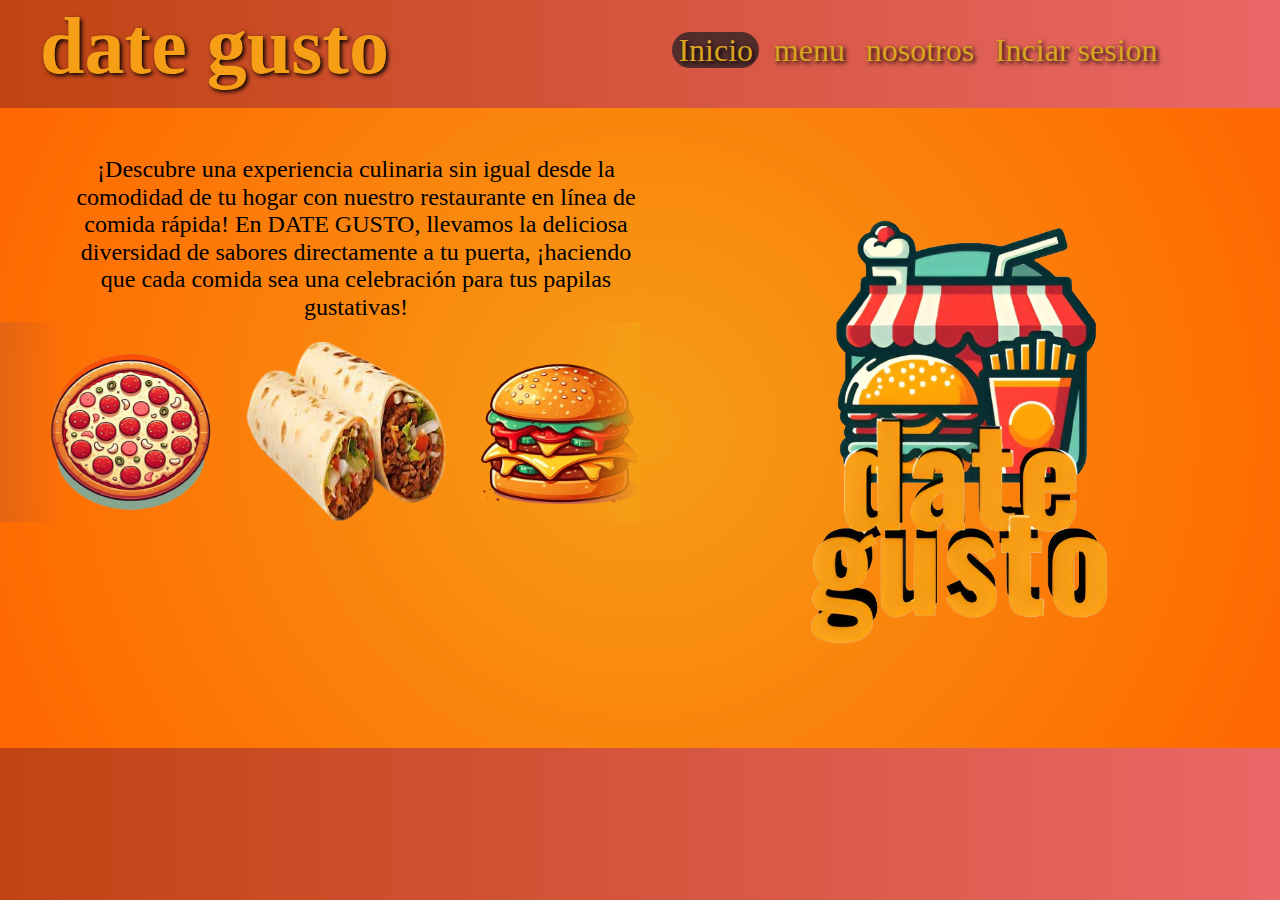
<file: index.html>
<!DOCTYPE html>
<html lang="en">
<head>
    <meta charset="UTF-8">
    <meta name="viewport" content="width=device-width, initial-scale=1.0">
    <link rel="stylesheet" href="./Css/stylesheet.css">
    <link rel="stylesheet" href="./Css/normalize.css">
    <link rel="shortcut icon" href="./Imagenes/hamburguesaMenu.png">
    <title>Restaurante</title>
</head>
<body style="background:linear-gradient(to right, rgb(192, 68, 19), rgb(233, 103, 103));">
    <header class="titulos">        
        <h1 id="h1_dategusto">date gusto</h1>
        <div class="barra_nav">
            <a href="#" class="barra_nav_inicio">Inicio</a>
            <a href="./Paginas/menu.html">menu</a>
            <a href="./Paginas/nosotros.html">nosotros</a>
            <a href="./Paginas/registrate.html">Inciar sesion</a>
        </div>              
    </header>    
    <div class="content">
        <div>
            <p>
                ¡Descubre una experiencia culinaria sin igual desde 
                la comodidad de tu hogar con nuestro restaurante en
                línea de comida rápida! En DATE GUSTO,
                llevamos la deliciosa diversidad de sabores 
                directamente a tu puerta, ¡haciendo que cada comida 
                sea una celebración para tus papilas gustativas!
            </p>
            <div class="taglist">
                <div class="inner">
                    <div class="tag"><img src="./Imagenes/pizzaMenu.png" alt="pizzaMenu"></div>
                    <div class="tag"><img src="./Imagenes/BurritoMenu.png" alt="BurritoMenu"></div>
                    <div class="tag"><img src="./Imagenes/hamburguesaMenu.png" alt="hamburguesaMenu"></div>
                    <div class="tag"><img src="./Imagenes/NugguetsPolloMenu.png" alt="NugguetsPolloMenu"></div>
                    <div class="tag"><img src="./Imagenes/PapasFritasMenu.png" alt="PapasFritasMenu"></div>
                    <div class="tag"><img src="./Imagenes/HotDogMenu.png" alt="HotDogMenu"></div>
                    <div class="tag"><img src="./Imagenes/pizzaMenu.png" alt="pizzaMenu"></div>
                    <div class="tag"><img src="./Imagenes/pizzaMenu.png" alt="pizzaMenu"></div>
                    <div class="tag"><img src="./Imagenes/pizzaMenu.png" alt="pizzaMenu"></div>
                    <div class="tag"><img src="./Imagenes/pizzaMenu.png" alt="pizzaMenu"></div>
                </div>
                <div class="fade"></div>
                
            </div>

        </div>
        
        <img src="./Imagenes/logo.png" alt="logoIA">
    </div> 
    <footer>
        
    </footer>
</body>
</html>
</file>
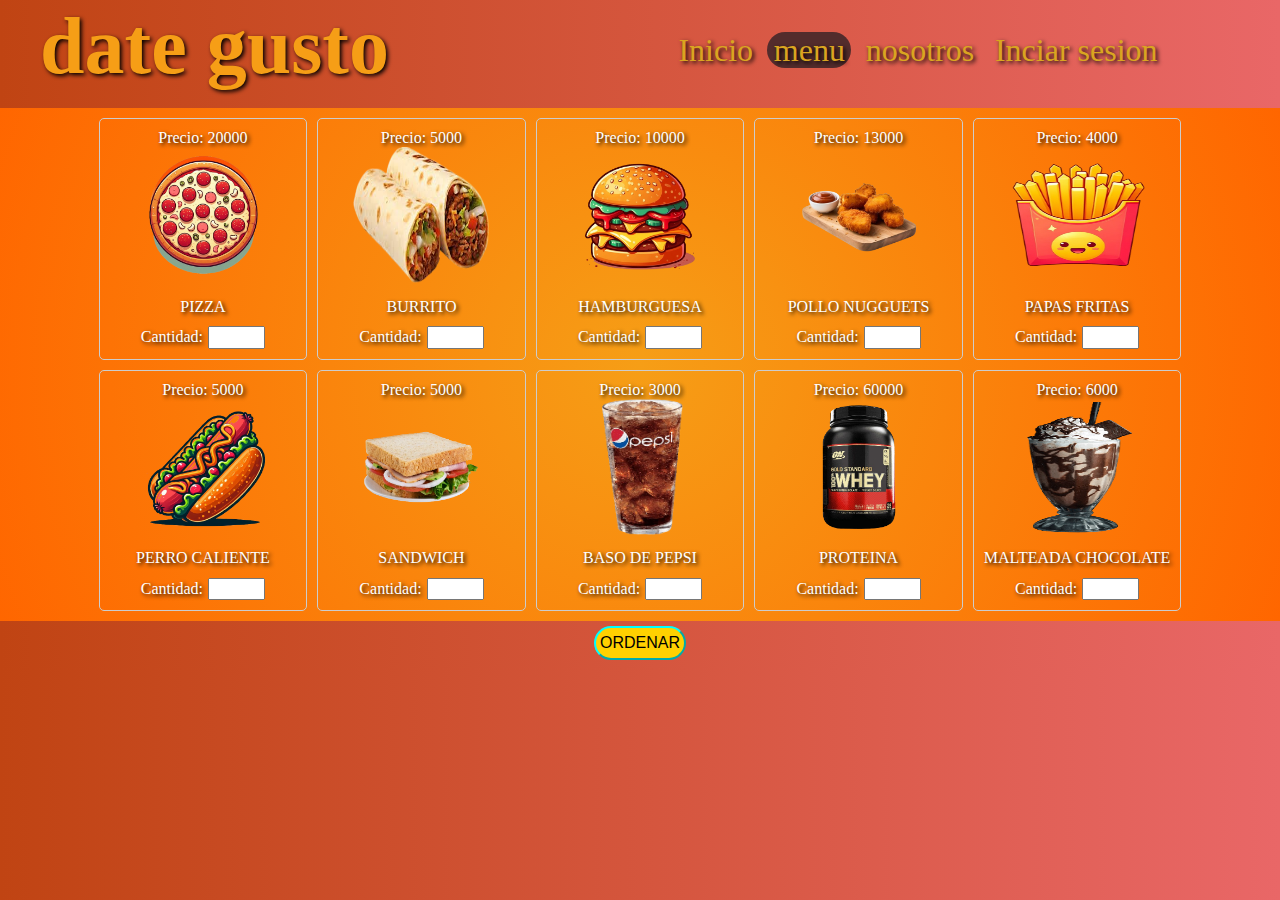
<file: Paginas/menu.html>
<!DOCTYPE html>
<html lang="en">
<head>
    <meta charset="UTF-8">
    <meta name="viewport" content="width=device-width, initial-scale=1.0">
    <link rel="stylesheet" href="../Css/menu.css">
    <link rel="stylesheet" href="../Css/normalize.css">
    <link rel="shortcut icon" href="../Imagenes/hamburguesaMenu.png">
    <title>Restaurante</title>
</head>
<body style="background:linear-gradient(to right, rgb(192, 68, 19), rgb(233, 103, 103));">
    <header class= "titulos" >        
        <h1 id="h1_dategusto">date gusto</h1>
        <div class="barra_nav">
            <a href="../index.html" class="barra_nav_incio">Inicio</a>
            <a href="#" class="barra_nav_menu">menu</a>
            <a href="./nosotros.html">nosotros</a>
            <a href="./registrate.html" class="barra_nav_registrate">Inciar sesion</a>
        </div>              
    </header>
    <!--PAGINA-->    
    <div  class="content">       
        <form  id="Menu01" class="grid-container">
            <!-- Repite este bloque para cada platillo -->
            <div class="grid-item">
                <label for="precio">Precio: 20000</label><br>
                <img src="../Imagenes/pizzaMenu.png" alt="pizzaMenu">
                <p>PIZZA</p>
                <div>                    
                    <label for="cantidad">Cantidad:</label>                    
                    <input type="number" id="CantidadPizza" name="cantidad" min="1" max="10">
                </div>
            </div>
            <!-- Fin del bloque para cada platillo -->
            <!--burrito-->
            <div class="grid-item">
                <label for="precio">Precio: 5000</label><br>
                <img src="../Imagenes/BurritoMenu.png" alt="BurritoMenu">
                <p>BURRITO</p>
                <div>
                    <label for="cantidad">Cantidad:</label>
                    <input type="number" id="CantidadBurrito" name="cantidad" min="1" max="10">
                </div>
            </div>
            <!--hamburguesa-->
            <div class="grid-item">
                <label for="precio">Precio: 10000</label><br>
                <img src="../Imagenes/hamburguesaMenu.png" alt="hamburguesaMenu">
                <p>HAMBURGUESA</p>
                <div>
                    <label for="cantidad">Cantidad:</label>
                    <input type="number" id="cantidad" name="cantidad" min="1" max="10">
                </div>
            </div>
            <!--Nuggets-->            
            <div class="grid-item">
                <label for="precio">Precio: 13000</label><br>
                <img src="../Imagenes/NugguetsPolloMenu.png" alt="NugguetsPolloMenu">
                <p>POLLO NUGGUETS</p>
                <div>
                    <label for="cantidad">Cantidad:</label>
                    <input type="number" id="cantidad" name="cantidad" min="1" max="10">
                </div>
            </div>
            <!--papas fritas-->            
            <div class="grid-item">
                <label for="precio">Precio: 4000</label><br>
                <img src="../Imagenes/PapasFritasMenu.png" alt="PapasFritasMenu">
                <p>PAPAS FRITAS</p>
                <div>
                    <label for="cantidad">Cantidad:</label>
                    <input type="number" id="cantidad" name="cantidad" min="1" max="10">
                </div>
            </div>
            <!--hot dogs-->
            <div class="grid-item">
                <label for="precio">Precio: 5000</label><br>
                <img src="../Imagenes/HotDogMenu.png" alt="HotDogMenu">
                <p>PERRO CALIENTE</p>
                <div>
                    <label for="cantidad">Cantidad:</label>
                    <input type="number" id="cantidad" name="cantidad" min="1" max="10">
                </div>
            </div>
            <!--sandwichesa are there-->
            <div class="grid-item">
                <label for="precio">Precio: 5000</label><br>
                <img src="../Imagenes/sandwich.png" alt="sandwich">
                <p>SANDWICH</p>
                <div>
                    <label for="cantidad">Cantidad:</label>
                    <input type="number" id="cantidad" name="cantidad" min="1" max="10">
                </div>
            </div>
            <!--gaseosa pepsi-->
            <div class="grid-item">
                <label for="precio">Precio: 3000</label><br>
                <img src="../Imagenes/pepsi.png" alt="pepsi">
                <p>BASO DE PEPSI</p>
                <div>
                    <label for="cantidad">Cantidad:</label>
                    <input type="number" id="cantidad" name="cantidad" min="1" max="10">
                </div>
            </div>
            <!--proteina-->
            <div class="grid-item">
                <label for="precio">Precio: 60000</label><br>
                <img src="../Imagenes/proteina.png" alt="proteina">
                <p>PROTEINA</p>
                <div>
                    <label for="cantidad">Cantidad:</label>
                    <input type="number" id="cantidad" name="cantidad" min="1" max="10">
                </div>
            </div>
            <!--malteada-->
            <div class="grid-item">
                <label for="precio">Precio: 6000</label><br>
                <img src="../Imagenes/malteada.png" alt="malteada">
                <p>MALTEADA CHOCOLATE</p>
                <div>
                    <label for="cantidad">Cantidad:</label>
                    <input type="number" id="cantidad" name="cantidad" min="1" max="10">
                </div>
            </div>

        </form>        
    

    <!--aqui lo del formulario-->
        <div id="formContainer" style="display: none;">
            <form id="myForm">
                <label for="nombre">Nombre:</label><br>
                <input type="text" id="nombre" name="nombre"><br>
                <label for="direccion">Dirección:</label><br>
                <input type="text" id="direccion" name="direccion"><br>
                <label for="correo">Correo:</label><br>
                <input type="email" id="correo" name="correo"><br>
                <label for="id">ID:</label><br>
                <input type="text" id="id" name="id"><br>
                <label for="celular">Celular:</label><br>
                <input type="tel" id="celular" name="celular"><br>            
                <label for="MensagePrecio">PRECIO:</label><br>
                <label for="Precio">aqui precio:</label><br><br>
                <input type="submit" value="Enviar">

            </form>
        </div>
    </div> 
    <div class="enviar" id="botonEnviar">
        <button id="buttonEnviar" >ORDENAR</button>
    </div>
    <footer>
       
    </footer>
    <script src="../Js/menu.js">       
    </script>
</body>
</html>
</file>
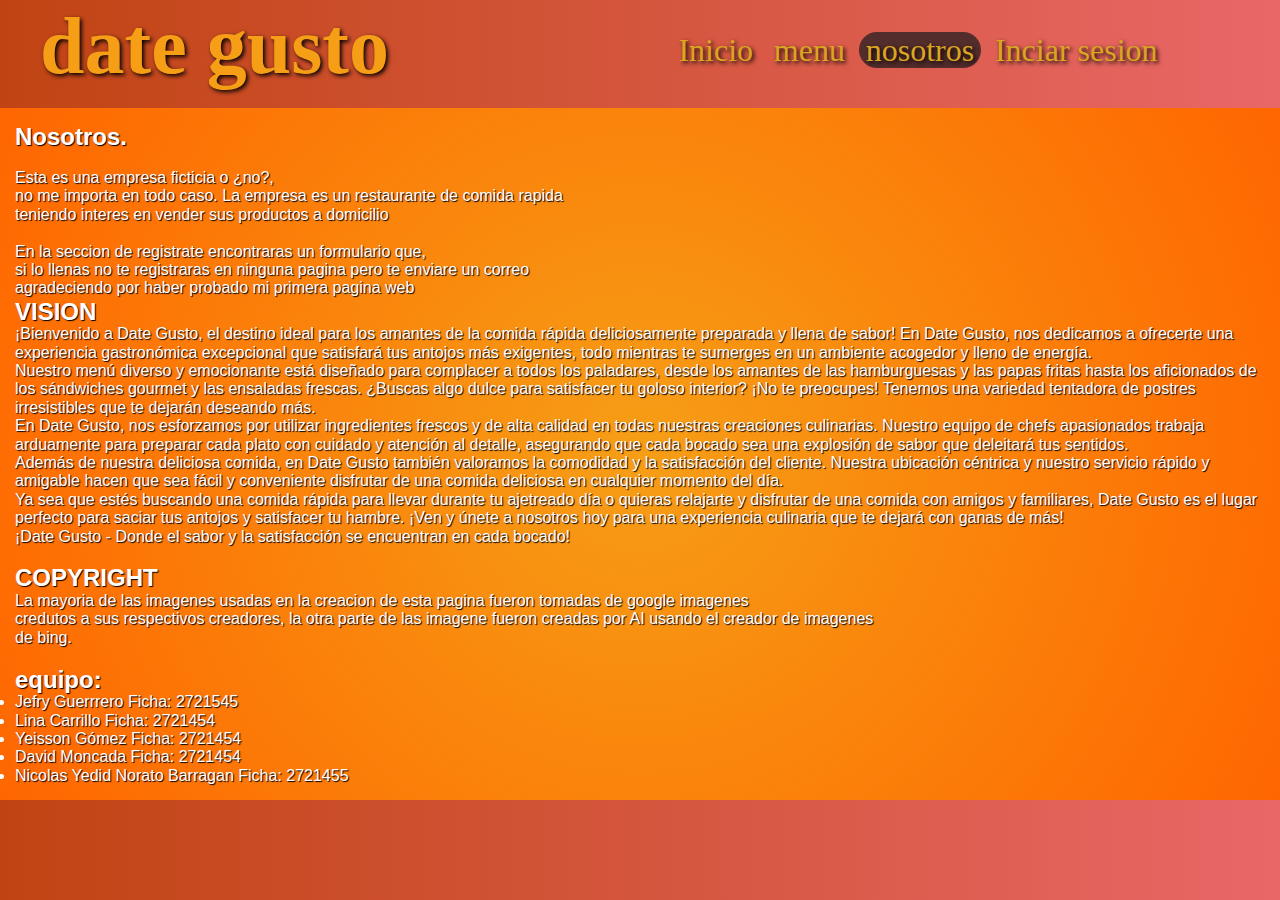
<file: Paginas/nosotros.html>
<!DOCTYPE html>
<html lang="en">
<head>
    <meta charset="UTF-8">
    <meta name="viewport" content="width=device-width, initial-scale=1.0">
    <link rel="stylesheet" href="../Css/nosotros.css">
    <link rel="stylesheet" href="../Css/normalize.css">
    <link rel="shortcut icon" href="../Imagenes/hamburguesaMenu.png">
    <title>Restaurante</title>
</head>
<body style="background:linear-gradient(to right, rgb(192, 68, 19), rgb(233, 103, 103));" >
    <header class= "titulos" >        
        <h1 id="h1_dategusto">date gusto</h1>
        <div class="barra_nav">
            <a href="../index.html" class="barra_nav_incio">Inicio</a>
            <a href="./menu.html">menu</a>
            <a href="#" class="barra_nav_nosotros">nosotros</a>
            <a href="./registrate.html" class="barra_nav_registrate">Inciar sesion</a>
        </div>              
    </header>    
    <div class="content">   
        <h2>Nosotros.</h2><br>
        <p>Esta es una empresa ficticia o ¿no?, <br>
        no me importa en todo caso. La empresa es un restaurante de comida rapida <br>
        teniendo interes en vender sus productos a domicilio</p><br>
        <!-- roper esto si es necesario-->
        <p>En la seccion de registrate encontraras un formulario que, <br>
        si lo llenas no te registraras en ninguna pagina pero te enviare un correo <br>
        agradeciendo por haber probado mi primera pagina web</p>
        <!-- aqui termina-->
        <h2>VISION</h2>
        <p>¡Bienvenido a Date Gusto, el destino ideal para los amantes de la comida rápida deliciosamente preparada y llena de sabor! En Date Gusto, nos dedicamos a ofrecerte una experiencia gastronómica excepcional que satisfará tus antojos más exigentes, todo mientras te sumerges en un ambiente acogedor y lleno de energía.<br>
            Nuestro menú diverso y emocionante está diseñado para complacer a todos los paladares, desde los amantes de las hamburguesas y las papas fritas hasta los aficionados de los sándwiches gourmet y las ensaladas frescas. ¿Buscas algo dulce para satisfacer tu goloso interior? ¡No te preocupes! Tenemos una variedad tentadora de postres irresistibles que te dejarán deseando más.<br>
            En Date Gusto, nos esforzamos por utilizar ingredientes frescos y de alta calidad en todas nuestras creaciones culinarias. Nuestro equipo de chefs apasionados trabaja arduamente para preparar cada plato con cuidado y atención al detalle, asegurando que cada bocado sea una explosión de sabor que deleitará tus sentidos.<br>
            Además de nuestra deliciosa comida, en Date Gusto también valoramos la comodidad y la satisfacción del cliente. Nuestra ubicación céntrica y nuestro servicio rápido y amigable hacen que sea fácil y conveniente disfrutar de una comida deliciosa en cualquier momento del día.<br>            
            Ya sea que estés buscando una comida rápida para llevar durante tu ajetreado día o quieras relajarte y disfrutar de una comida con amigos y familiares, Date Gusto es el lugar perfecto para saciar tus antojos y satisfacer tu hambre. ¡Ven y únete a nosotros hoy para una experiencia culinaria que te dejará con ganas de más!<br>   
            ¡Date Gusto - Donde el sabor y la satisfacción se encuentran en cada bocado!</p><br>
        <h2>COPYRIGHT</h2>
        <p>La mayoria de las imagenes usadas en la creacion de esta pagina fueron tomadas de google imagenes <br>
        credutos a sus respectivos creadores, la otra parte de las imagene fueron creadas por AI usando el creador de imagenes <br>
        de bing.</p><br>
        <h2>equipo: </h2>

        <ul>
            <li>Jefry Guerrrero Ficha: 2721545</li>
            <li>Lina Carrillo Ficha: 2721454</li>
            <li>Yeisson Gómez Ficha: 2721454</li>
            <li>David Moncada Ficha: 2721454</li>
            <li>Nicolas Yedid Norato Barragan Ficha: 2721455</li>
        </ui>        
    </div> 
    <footer>
       
    </footer>
</body>
</html>
</file>
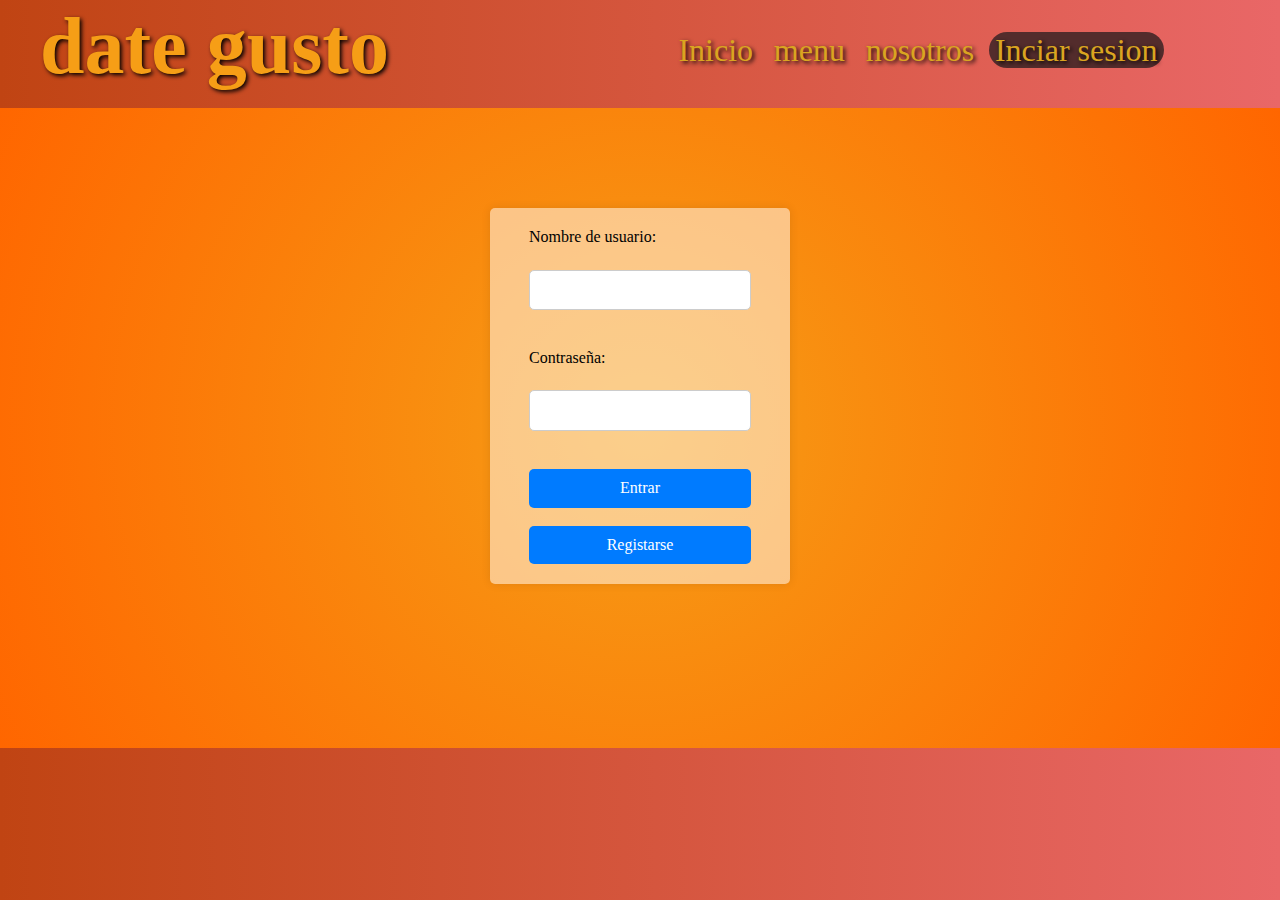
<file: Paginas/registrate.html>
<!DOCTYPE html>
<html lang="en">
<head>
    <meta charset="UTF-8">
    <meta name="viewport" content="width=device-width, initial-scale=1.0">
    <link rel="stylesheet" href="../Css/registrate.css">
    <link rel="stylesheet" href="../Css/normalize.css">
    <link rel="shortcut icon" href="../Imagenes/hamburguesaMenu.png">
    <title>Restaurante</title>
</head>
<body style="background:linear-gradient(to right, rgb(192, 68, 19), rgb(233, 103, 103));" >
    <header class= "titulos" >        
        <h1 id="h1_dategusto">date gusto</h1>
        <div class="barra_nav">
            <a href="../index.html" class="barra_nav_incio">Inicio</a>
            <a href="./menu.html">menu</a>
            <a href="./nosotros.html">nosotros</a>
            <a href="#" class="barra_nav_registrate">Inciar sesion</a>
        </div>              
    </header>    
    <div class="content">
        <!--TAREA CREAR EL OTRO FORMULARIO QUE IRA ANTES QUE ESTE.:-->
        <div class="form-container" id="IniciarSesion">
            <form>
                <label for="username">Nombre de usuario:</label><br>
                <input type="text" id="usernameUsser" name="username"><br>
                <label for="password">Contraseña:</label><br>
                <input type="password" id="passwordUsser" name="password"><br>
                <input type="submit" value="Entrar">
                <br>
                <input id = "solicitarRegistro" type="submit" value="Registarse">
            </form>
        </div>
        
        <div class="form-container" id="registrarse" style="display: none;">
                <form>
                    <label for="username">Nombre de usuario:</label><br>
                    <input type="text" id="username" name="username"><br>
                    <label for="password">Contraseña:</label><br>
                    <input type="password" id="password" name="password"><br>                    
                    <label for="email">Correo electronico:</label><br>
                    <input type="email" id = "email" name="email"><br>
                    <input type="submit" value="Enviar">
                </form>
        </div>
        
    </div>
        
    </div> 
    <footer>        
    </footer>
    <script src="../Js/IniciarSecion.js"></script>
</body>
</html>
</file>
<file: Css/stylesheet.css>
.titulos{   
    height: 6.75em;
             
}
#h1_dategusto{
    display: inline; 
    width: 50%;
    font-family: cursive;
    font-size: 5em;
    padding: 0.5em;
    text-shadow: 2px 2px 4px rgba(0, 0, 0, 1);
    color:rgb(246, 158, 22);  
    
} 
.barra_nav_inicio{
    background-color: rgb(83, 44, 44);
    transition: all 0.2s;    
}
.barra_nav{
    float: right;            
    font-size: 2em;
    padding: 1em;
    width: 50%;    
}
.barra_nav a{
    padding-left: 0.2em;
    padding-right: 0.2em;
    color: goldenrod;
    text-decoration: none;
    text-shadow: 2px 2px 4px rgba(0, 0, 0, 1);
    border-radius: 45px;
    
}
a:hover{
    color:aqua;
}
.content{
    background:radial-gradient(circle, rgb(246, 158, 22), rgb(255, 102, 0));
    height: fit-content;
    width: 100%;  
    display: flex;
}
.content p{
    width: 100%;
    height: fit-content;
    font-size: 1.5em;
    padding-top: 2em;
    padding-left: 3em;
    padding-right: 0em;
    text-align: center;
    font-family: Georgia, 'Times New Roman', Times, serif;
}
.content img{
    /*float: right;*/
    width: 50%;  
    height: auto;
    justify-content: center;    
}
.taglist{
    width: 50%;
    position: absolute;
    overflow: hidden;
    padding-left: 30px;
}
.inner{
    width: 50%;
    display: flex;
    gap: 1rem;
    animation: loop 20s linear infinite;
    caret-color: transparent;
}
.inner img{
    padding-top: 20px;
    width: 200px;
    height: 200px;
    max-width: none;
    
}
.tag {
    display: flex;
    align-items: center;
    gap: 0 0.2rem;
    padding: 0;
}
.fade{
    position: absolute;
    background: linear-gradient(90deg, #e46515, transparent 10%, transparent 90.1%, rgb(246, 158, 22));
    inset: 0;
    pointer-events: none;    
}
@keyframes loop {
    0%{
        transform: translateX(0);
    }
    50%{
        transform: translateX(-200%);
    }
    100%{
        transform: translate(0%);
    }
    
}


@media (max-width: 600px) {
    .content {
        display: inline-block;                    
    }
    .content img{
        width: 100%;
        display: flex;
        justify-content: center;
    }
    p{
        padding: 1em !important;
    }
    h3{
        padding: 0.3em !important;
    }
    .taglist{
        display: none;
    }

}
</file>
<file: Css/menu.css>
.titulos{   
    height: 6.75em;  
}
#h1_dategusto{
    display: inline; 
    font-family: cursive;
    font-size: 5em;
    padding: 0.5em;
    text-shadow: 2px 2px 4px rgba(0, 0, 0, 1);
    color:rgb(246, 158, 22);      
} 
.barra_nav_menu{
    background-color: rgb(83, 44, 44);
    transition: all 0.2s;
    
}
.barra_nav{
    float: right;        
    /*display: inline-block;*/  /*i dont know why this isnt necesary but it works anyway*/
    font-size: 2em;
    padding: 1em;
    width: 50%;    
}
.barra_nav a{
    padding-left: 0.2em;
    padding-right: 0.2em;
    color: goldenrod;
    text-decoration: none;
    text-shadow: 2px 2px 4px rgba(0, 0, 0, 1);
    border-radius: 45px;
    
}
a:hover{
    color:aqua;
}
.content{
    background:radial-gradient(circle, rgb(246, 158, 22), rgb(255, 102, 0));
    display: flex;
    width: 100%;
}

.content img{
    width: 136px;
    height: 136px;              
}
.content img:hover{
    transition: all 1.6s;
    transform: scale(1.1);
}
.content{
    display: flex;
    justify-content: center;
    position: relative;
}


/* aqui empieza lo nuevo*/ 
.grid-container {
    display: grid;
    grid-template-columns: repeat(5, 1fr);
    gap: 10px;
    padding: 10px;
    text-shadow: 2px 2px 4px rgba(0, 0, 0, 1);
    color:rgb(255, 255, 255);
}

.grid-item {
    border: 1px solid #ccc;
    border-radius: 5px;
    padding: 10px;
    text-align: center;
}

/*.grid-item img {
    width: 100%;
    height: auto;
}*/

.grid-item p {
    margin: 10px 0;
}

.grid-item div {
    display: flex;
    justify-content: center;
    align-items: center;
}

.grid-item input[type="number"] {
    margin-left: 5px;
}

.enviar{
    text-align: center;
    display: block;   
    height: 3em;
    font-family:sans-serif;
    padding: 5px;
}  
.enviar button{    
    height: 90%;
    width: 5.8em;
    border-radius: 25px;
    border-color: cyan;
    background-color: rgb(255,209, 0);      
}
.enviar button:hover{    
    background-color: blueviolet;
    color: white;
    transition: all 0.2s;
}
@media (max-width: 600px) {
    .grid-container {
        grid-template-columns: 1fr;
    }
}
@media (max-width: 745px) {
    .grid-container {
        grid-template-columns: 3fr;        
    }
    h3{
        padding: 0.3em !important;
    }
}
/*aqui lo del emergente*/
#formContainer {   
    display:flex; 
    width: 280px;
    margin: 30px;
    padding: 20px;
    background-color: rgba(255, 255, 255, 0.8);
    border-radius: 5px;
    box-shadow: 0px 0px 10px rgba(0, 0, 0, 0.1);
}

#formContainer form {
    padding: 20px;
    flex-direction: column;
    justify-content: center;
}

#formContainer label {
    margin-bottom: 5px;
}

#formContainer input[type="text"], input[type="email"], input[type="tel"] {
    margin-bottom: 20px;
    padding: 10px;
    border-radius: 5px;
    border: 1px solid #ccc;
}

#formContainer input[type="submit"] {
    padding: 10px;
    border-radius: 5px;
    border: none;
    background-color: #007BFF;
    color: white;
    cursor: pointer;
}
</file>
<file: Css/nosotros.css>
.titulos{   
    height: 6.75em; 
    display: flexbox; 
}
#h1_dategusto{
    display: inline; 
    font-family: cursive;
    font-size: 5em;
    padding: 0.5em;
    text-shadow: 2px 2px 4px rgba(0, 0, 0, 1);
    color:rgb(246, 158, 22);      
} 
.barra_nav_nosotros{    
    background-color: rgb(83, 44, 44);
    transition: all 0.2s;    
}
.barra_nav{
    float: right;        
    /*display: inline-block;*/  /*i dont know why this isnt necesary but it works anyway*/
    font-size: 2em;
    padding: 1em;
    width: 50%;    
}
.barra_nav a{
    padding-left: 0.2em;
    padding-right: 0.2em;
    color: goldenrod;
    text-decoration: none;
    text-shadow: 2px 2px 4px rgba(0, 0, 0, 1);
    border-radius: 45px;
    
}
a:hover{
    color:aqua;
}

.content{
    background:radial-gradient(circle, rgb(246, 158, 22), rgb(255, 102, 0));
    height: 40em;
    width: 100%;
}

/*aqui empieza lo nuevo */
.content{
    font-family: Arial, Helvetica, sans-serif;
    color: rgb(255, 255, 255);
    text-shadow: 1px 1px 1px rgb(0, 0, 0);
    padding: 15px;  
    height: fit-content;
    display: flex;
    flex-direction: column;
}
@media (max-width: 600px) {
    h3{
        padding: 0.3em !important;
    }
}
</file>
<file: Css/registrate.css>
.titulos{   
    height: 6.75em;  
}
#h1_dategusto{
    display: inline; 
    font-family: cursive;
    font-size: 5em;
    padding: 0.5em;
    text-shadow: 2px 2px 4px rgba(0, 0, 0, 1);
    color:rgb(246, 158, 22);      
} 
.barra_nav_registrate{
    background-color: rgb(83, 44, 44);
    transition: all 0.2s;    
}
.barra_nav{
    float: right;        
    /*display: inline-block;*/  /*i dont know why this isnt necesary but it works anyway*/
    font-size: 2em;
    padding: 1em;
    width: 50%;    
}
.barra_nav a{
    padding-left: 0.2em;
    padding-right: 0.2em;
    color: goldenrod;
    text-decoration: none;
    text-shadow: 2px 2px 4px rgba(0, 0, 0, 1);
    border-radius: 45px;
    
}
a:hover{
    color:aqua;
}
.content{
    background:radial-gradient(circle, rgb(246, 158, 22), rgb(255, 102, 0));
    height: 40em;
    width: 100%;

}

.content img{
    float: right;
    width: 50%;          
}
.content{
    display: flex;
    justify-content: center;
    position: relative;
}



.form-container {
    width: 300px;
    height: fit-content;
    padding: 20px;
    background-color: rgba(255, 255, 255, 0.5);
    border-radius: 5px;
    box-shadow: 0px 0px 10px rgba(0, 0, 0, 0.1);
    display: flex;
    justify-content: center; 
    position: absolute;
    top: 100px;
}
/*aqui empieza lo otro */
form {
    display: flex;
    flex-direction: column;
}

label {
    margin-bottom: 5px;
}

input[type="text"], input[type="password"],input[type = "email"] {
    margin-bottom: 20px;
    padding: 10px;
    border-radius: 5px;
    border: 1px solid #ccc;
}

input[type="submit"] {
    padding: 10px;
    border-radius: 5px;
    border: none;
    background-color: #007BFF;
    color: white;
    cursor: pointer;
}
@media (max-width: 600px) {
    h3{
        padding: 0.3em !important;
    }
}
</file>
